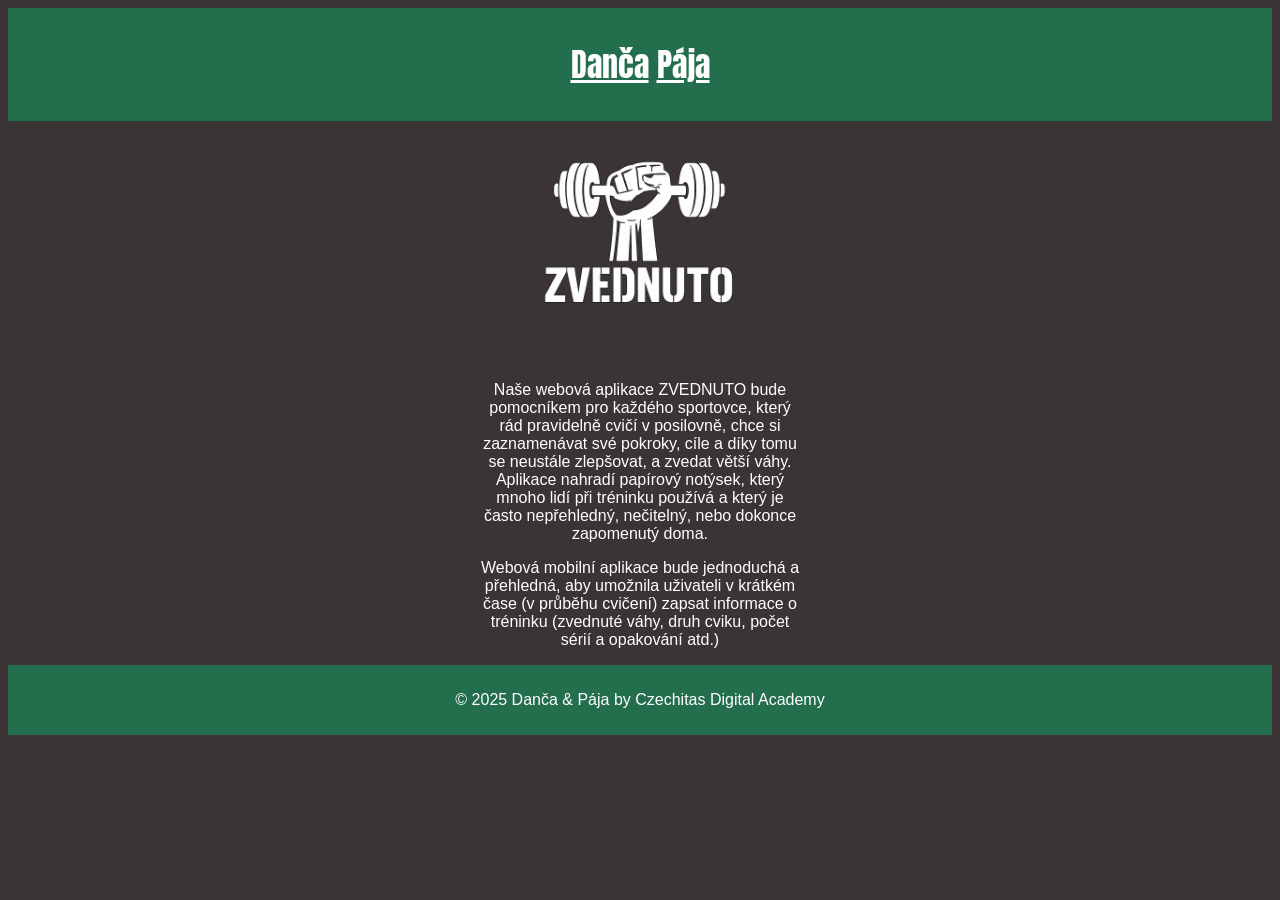
<file: o-aplikaci/index.html>
<!DOCTYPE html>
<html lang="cs">
  <head>
    <meta charset="UTF-8" />
    <meta name="viewport" content="width=device-width, initial-scale=1.0" />
    <link rel="stylesheet" href="style.css" />
    <link
      href="https://fonts.googleapis.com/css2?family=Stardos+Stencil:wght@400;700&display=swap"
      rel="stylesheet"
    />
    <link
      href="https://fonts.googleapis.com/css2?family=Anton&display=swap"
      rel="stylesheet"
    />
    <script type="module" src="script.js"></script>
    <title>ZVEDNUTO</title>
  </head>
  <body>
    <header class="header">
      <nav class="navigace">
        <div class="holky">
          <a href="Danca.html">Danča</a>
          <a href="Paja.html">Pája</a>
        </div>
      </nav>
    </header>
    <div class="container">
      <img src="img/logo.png" alt="ZVEDNUTO" class="logo" />
      <p>
        Naše webová aplikace ZVEDNUTO bude pomocníkem pro každého sportovce,
        který rád pravidelně cvičí v posilovně, chce si zaznamenávat své
        pokroky, cíle a díky tomu se neustále zlepšovat, a zvedat větší váhy.
        Aplikace nahradí papírový notýsek, který mnoho lidí při tréninku používá
        a který je často nepřehledný, nečitelný, nebo dokonce zapomenutý doma.
      </p>
      <p>
        Webová mobilní aplikace bude jednoduchá a přehledná, aby umožnila
        uživateli v krátkém čase (v průběhu cvičení) zapsat informace o tréninku
        (zvednuté váhy, druh cviku, počet sérií a opakování atd.)
      </p>
    </div>
    <footer class="footer">
      <p>© 2025 Danča & Pája by Czechitas Digital Academy</p>
    </footer>
  </body>
</html>
</file>
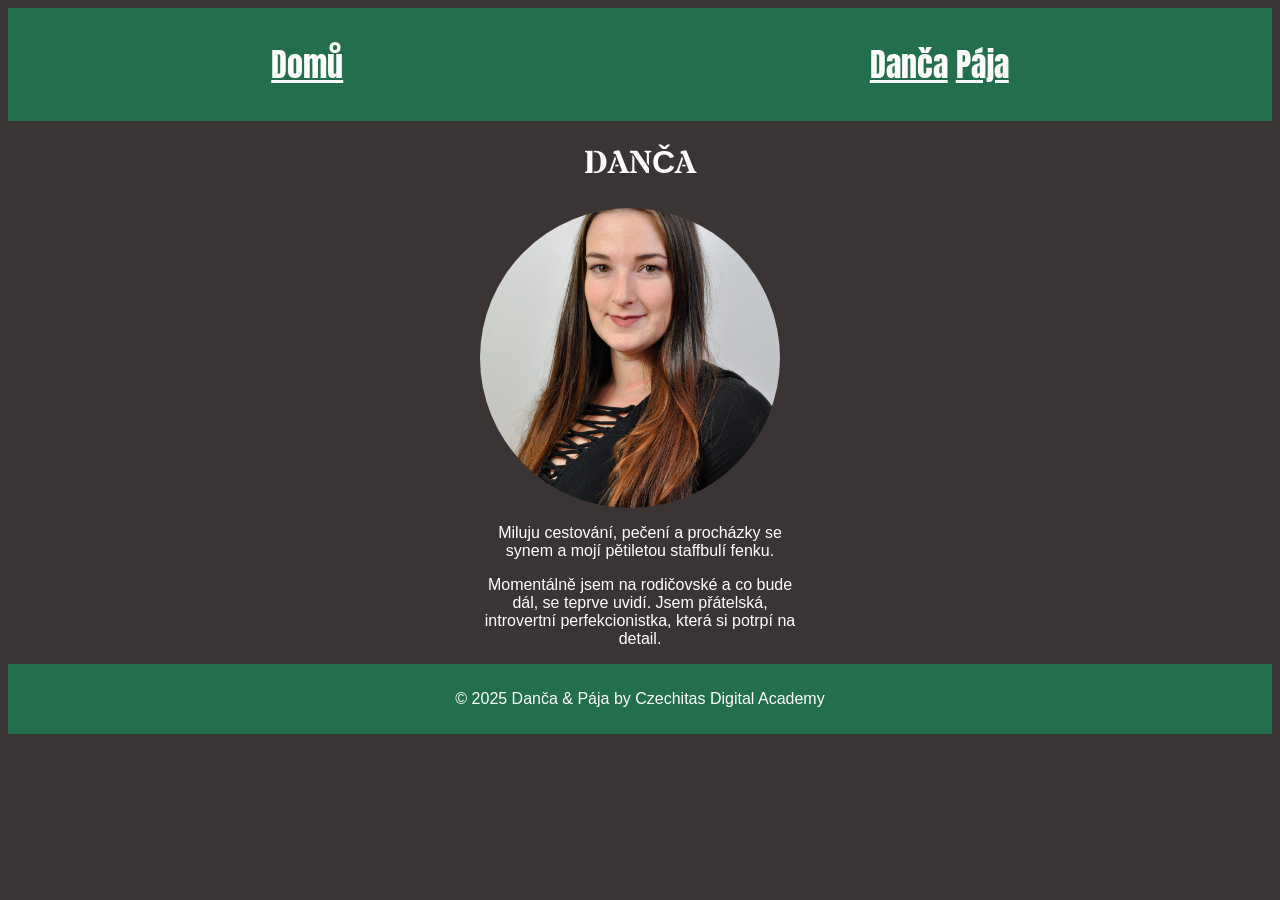
<file: o-aplikaci/Danca.html>
<!DOCTYPE html>
<html lang="en">
  <head>
    <meta charset="UTF-8" />
    <meta name="viewport" content="width=device-width, initial-scale=1.0" />
    <link rel="stylesheet" href="style.css" />
    <link
      href="https://fonts.googleapis.com/css2?family=Stardos+Stencil:wght@400;700&display=swap"
      rel="stylesheet"
    />
    <link
      href="https://fonts.googleapis.com/css2?family=Anton&display=swap"
      rel="stylesheet"
    />
    <title>Danča</title>
  </head>
  <body>
    <header>
      <nav class="navigace">
        <a href="index.html">Domů</a>
        <div class="holky">
          <a href="Danca.html">Danča</a>
          <a href="Paja.html">Pája</a>
        </div>
      </nav>
    </header>
    <div class="container">
      <h1>DANČA</h1>
      <img src="img/Danca.jpg" class="portret" alt="Danča" />
      <p>
        Miluju cestování, pečení a procházky se synem a mojí pětiletou staffbulí
        fenku.
      </p>
      <p>
        Momentálně jsem na rodičovské a co bude dál, se teprve uvidí. Jsem
        přátelská, introvertní perfekcionistka, která si potrpí na detail.
      </p>
    </div>
  </body>
  <footer class="footer">
    <p>© 2025 Danča & Pája by Czechitas Digital Academy</p>
  </footer>
</html>
</file>
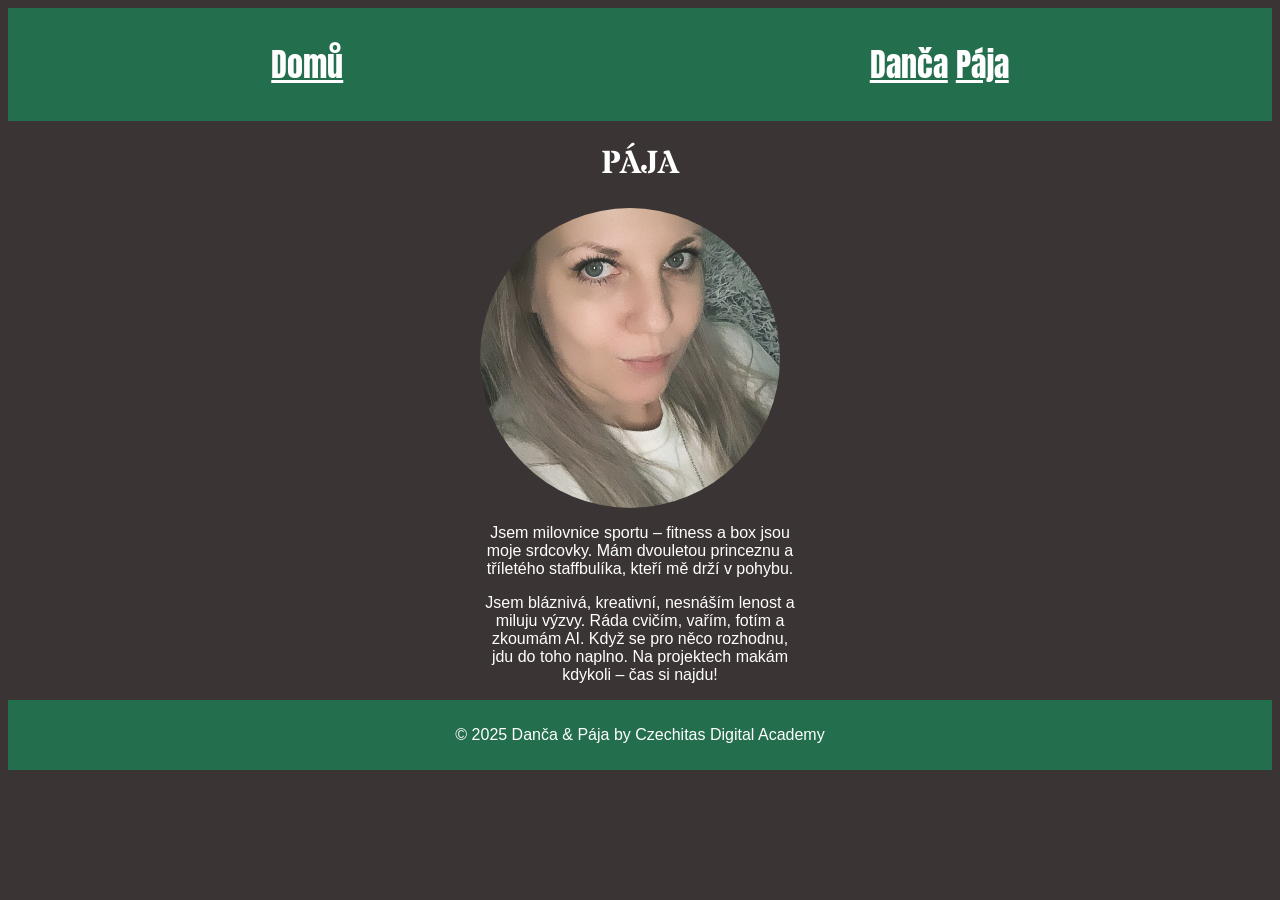
<file: o-aplikaci/Paja.html>
<!DOCTYPE html>
<html lang="en">
  <head>
    <meta charset="UTF-8" />
    <meta name="viewport" content="width=device-width, initial-scale=1.0" />
    <link rel="stylesheet" href="style.css" />
    <link
      href="https://fonts.googleapis.com/css2?family=Stardos+Stencil:wght@400;700&display=swap"
      rel="stylesheet"
    />
    <link
      href="https://fonts.googleapis.com/css2?family=Anton&display=swap"
      rel="stylesheet"
    />
    <title>Pája</title>
  </head>
  <body>
    <header>
      <nav class="navigace">
        <a href="index.html">Domů</a>
        <div class="holky">
          <a href="Danca.html">Danča</a>
          <a href="Paja.html">Pája</a>
        </div>
      </nav>
    </header>
    <div class="container">
      <h1>PÁJA</h1>
      <img src="img/Paja.jpg" class="portret" alt="Pája" />
      <p>
        Jsem milovnice sportu – fitness a box jsou moje srdcovky. Mám dvouletou
        princeznu a tříletého staffbulíka, kteří mě drží v pohybu.
      </p>
      <p>
        Jsem bláznivá, kreativní, nesnáším lenost a miluju výzvy. Ráda cvičím,
        vařím, fotím a zkoumám AI. Když se pro něco rozhodnu, jdu do toho
        naplno. Na projektech makám kdykoli – čas si najdu!
      </p>
    </div>
    <footer class="footer">
      <p>© 2025 Danča & Pája by Czechitas Digital Academy</p>
    </footer>
  </body>
</html>
</file>
<file: o-aplikaci/style.css>
/* Používáme intuitivní výpočet rozměrů prvků. */
*,
*:before,
*:after {
  box-sizing: border-box;
}

html {
  font-family: sans-serif;
}

.container {
  max-width: 20rem;
  margin-right: auto;
  margin-left: auto;
  text-align: center;
}

body {
  background-color: #3B3434;
  color: white;
}

.portret {
  width: 300px;
  height: 300px;
  border-radius: 50%;
  object-fit: cover;
  object-position: center;
  display: block;
}

.logo {
  width: 75%;
}

a:link {
  color: white;
}

a:visited {
  color: #ffffff;
}


a:hover {
  color: grey;
}

a:active {
  color: #D30F0F;
}

.navigace {
  display: flex;
  justify-content: space-around;
  padding: 1rem 0;
  font-family: Anton;
  font-size: xx-large;

}

header {
  background-color: #236E4C;
  padding: 1rem 0;
}

.footer {
  position: relative;
  bottom: 0px;
  text-align: center;
  width: 100%;
  padding: 10px;
  background-color: #236E4C;
  color: #ffffff;
}

h1 {
  font-family: 'Stardos Stencil', sans-serif;
  ;
  font-size: xx-large;
}

p {
  font-family: sans-serif;
}
</file>
